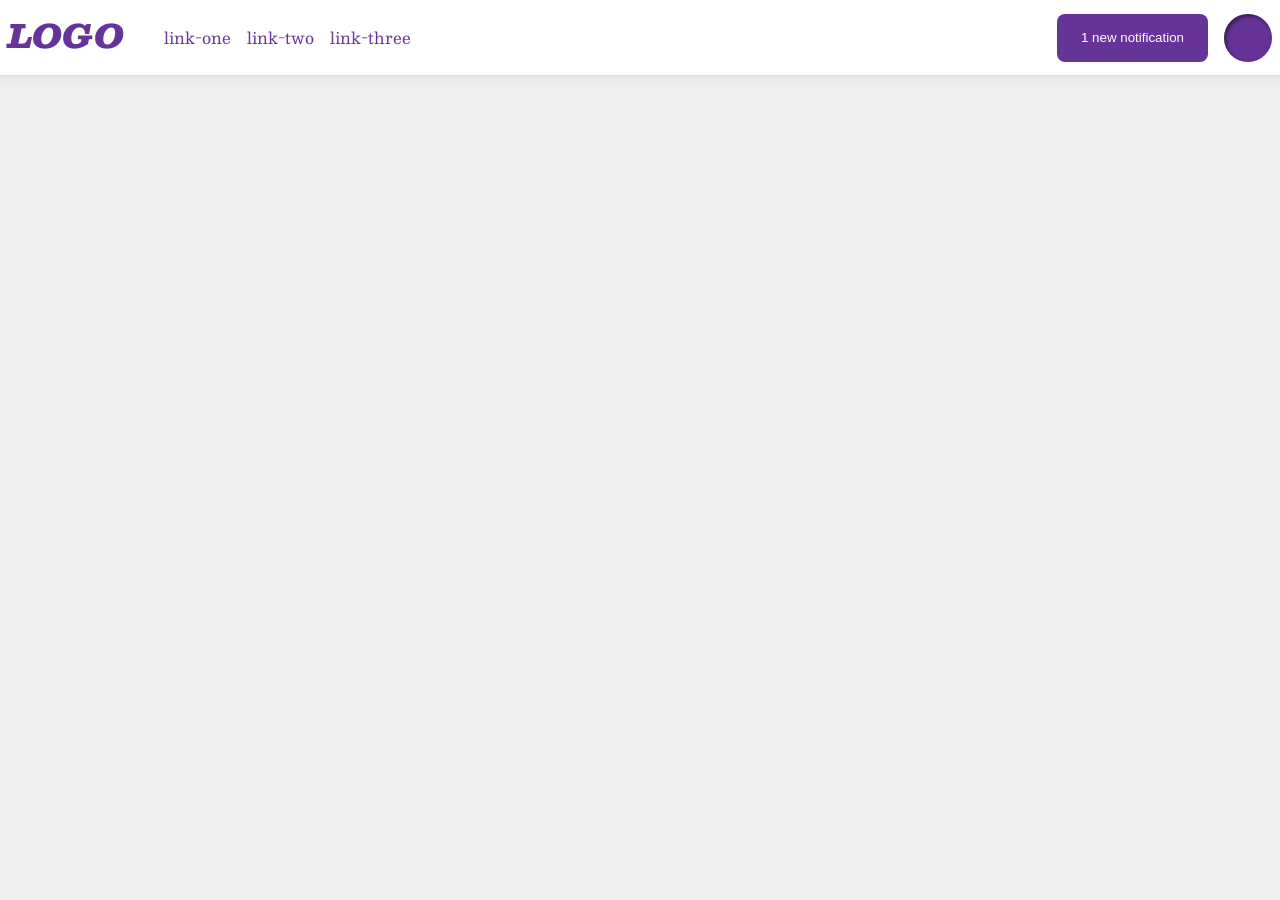
<file: foundations/flex/03-flex-header-2/index.html>
<!DOCTYPE html>
<html lang="en">
  <head>
    <meta charset="UTF-8">
    <meta http-equiv="X-UA-Compatible" content="IE=edge">
    <meta name="viewport" content="width=device-width, initial-scale=1.0">
    <title>Flex Header 2</title>
    <link rel="stylesheet" href="style.css">
  </head>
  <body>
    <div class="header">
      <div class="left">
      <div class="logo">
        LOGO
      </div>
      <ul class="links">
        <li><a href="https://google.com">link-one</a></li>
        <li><a href="https://google.com">link-two</a></li>
        <li><a href="https://google.com">link-three</a></li>
      </ul>
      </div>
      <div class="right">
        <button class="notifications">
        1 new notification
        </button>
      <div class="profile-image"></div>
      </div>
    </div>
  </body>
</html>
</file>
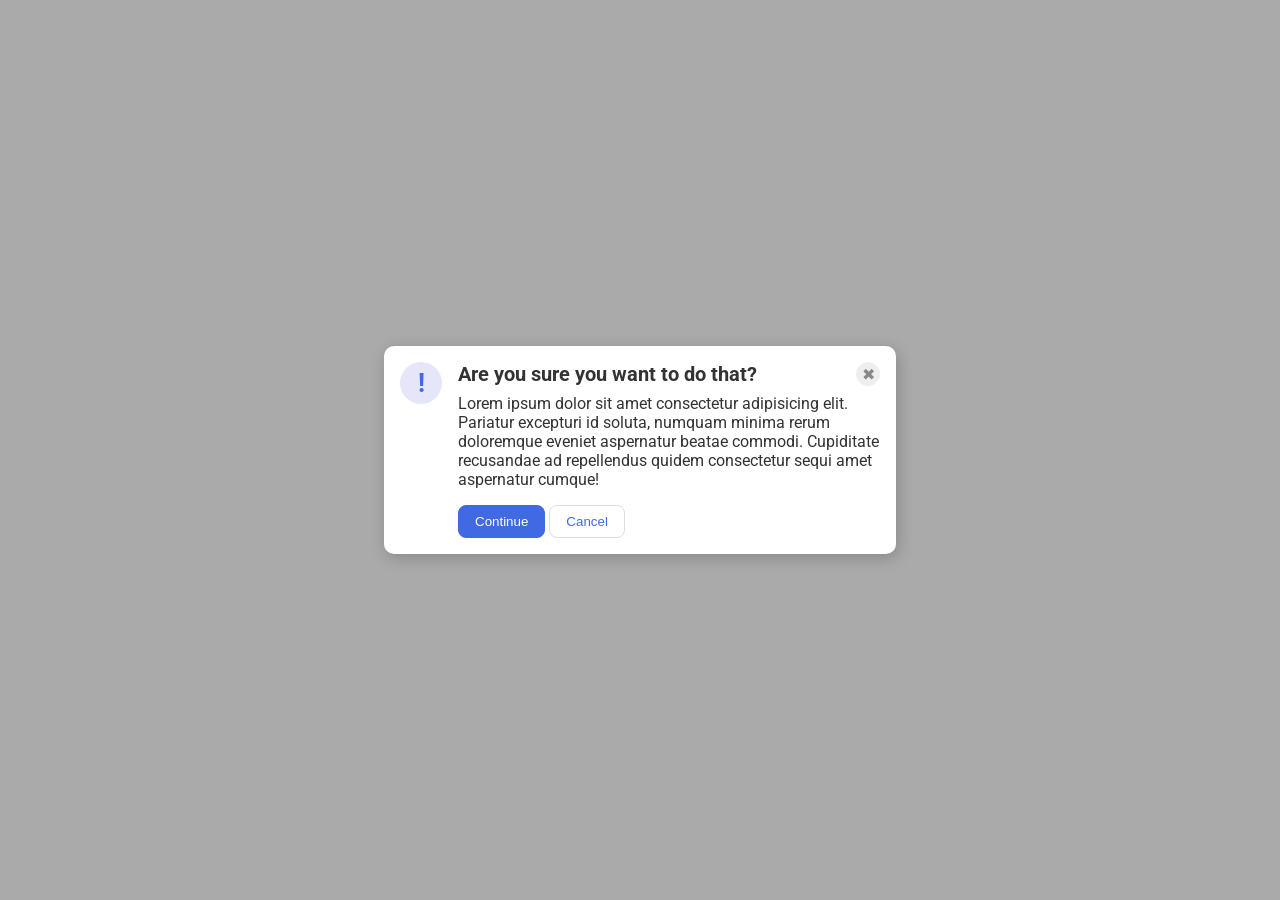
<file: foundations/flex/05-flex-modal/index.html>
<!DOCTYPE html>
<html lang="en">
  <head>
    <meta charset="UTF-8">
    <meta http-equiv="X-UA-Compatible" content="IE=edge">
    <meta name="viewport" content="width=device-width, initial-scale=1.0">
    <link rel="stylesheet" href="style.css">
    <title>Modal</title>
  </head>
  <body>
    <div class="modal">
      <div class="icon">!</div>
        <div class="content">
          <div class="container">
            <div class="header">Are you sure you want to do that?</div>
            <button class="close-button">✖</button>
          </div>
          <div class="text">Lorem ipsum dolor sit amet consectetur adipisicing elit. Pariatur excepturi id soluta, numquam minima rerum doloremque eveniet aspernatur beatae commodi. Cupiditate recusandae ad repellendus quidem consectetur sequi amet aspernatur cumque!</div>
          <button class="continue">Continue</button>
          <button class="cancel">Cancel</button>
        </div>
    </div>
  </body>
</html>
</file>
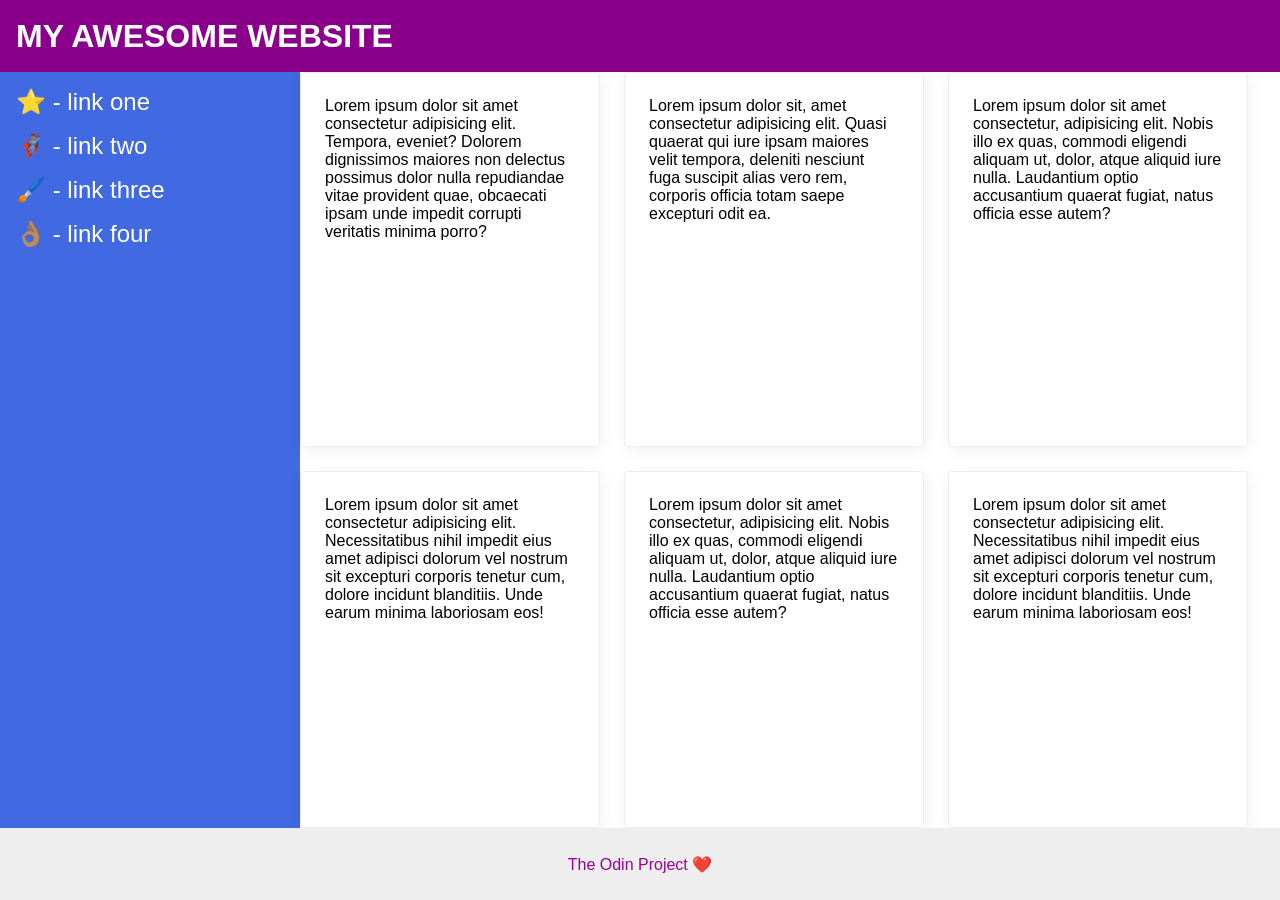
<file: foundations/flex/07-flex-layout-2/index.html>
<!DOCTYPE html>
<html lang="en">
  <head>
    <meta charset="UTF-8">
    <meta http-equiv="X-UA-Compatible" content="IE=edge">
    <meta name="viewport" content="width=device-width, initial-scale=1.0">
    <title>The Holy Grail</title>
    <link rel="stylesheet" href="style.css">
  </head>
  <body>
    <div class="header">
      MY AWESOME WEBSITE
    </div>
    
    <div class="content">
      <div class="sidebar">
        <ul>
          <li><a href="#">⭐ - link one</a></li>
          <li><a href="#">🦸🏽‍♂️ - link two</a></li>
          <li><a href="#">🖌️ - link three</a></li>
          <li><a href="#">👌🏽 - link four</a></li>
        </ul>
      </div>
      <div class="card-container">
        <div class="card">Lorem ipsum dolor sit amet consectetur adipisicing elit. Tempora, eveniet? Dolorem dignissimos maiores non delectus possimus dolor nulla repudiandae vitae provident quae, obcaecati ipsam unde impedit corrupti veritatis minima porro?</div>
        <div class="card">Lorem ipsum dolor sit, amet consectetur adipisicing elit. Quasi quaerat qui iure ipsam maiores velit tempora, deleniti nesciunt fuga suscipit alias vero rem, corporis officia totam saepe excepturi odit ea.</div>
        <div class="card">Lorem ipsum dolor sit amet consectetur, adipisicing elit. Nobis illo ex quas, commodi eligendi aliquam ut, dolor, atque aliquid iure nulla. Laudantium optio accusantium quaerat fugiat, natus officia esse autem?</div>
        <div class="card">Lorem ipsum dolor sit amet consectetur adipisicing elit. Necessitatibus nihil impedit eius amet adipisci dolorum vel nostrum sit excepturi corporis tenetur cum, dolore incidunt blanditiis. Unde earum minima laboriosam eos!</div>
        <div class="card">Lorem ipsum dolor sit amet consectetur, adipisicing elit. Nobis illo ex quas, commodi eligendi aliquam ut, dolor, atque aliquid iure nulla. Laudantium optio accusantium quaerat fugiat, natus officia esse autem?</div>
        <div class="card">Lorem ipsum dolor sit amet consectetur adipisicing elit. Necessitatibus nihil impedit eius amet adipisci dolorum vel nostrum sit excepturi corporis tenetur cum, dolore incidunt blanditiis. Unde earum minima laboriosam eos!</div>
      </div>
    </div>
    
    <div class="footer">
      The Odin Project ❤️
    </div>
  </body>
</html>
</file>
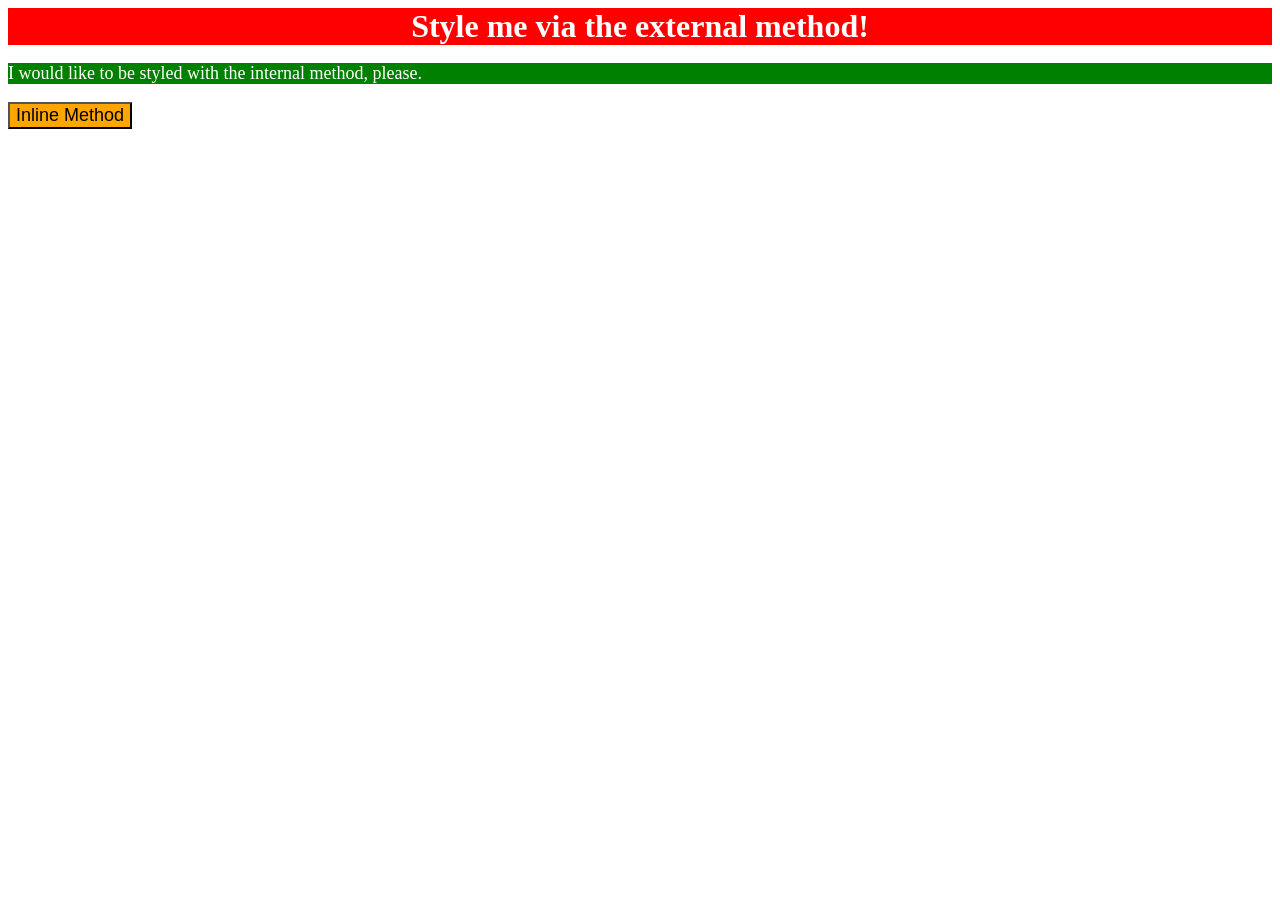
<file: foundations/intro-to-css/01-css-methods/index.html>
<!DOCTYPE html>
<html lang="en">
  <head>
    <meta charset="UTF-8">
    <meta http-equiv="X-UA-Compatible" content="IE=edge">
    <meta name="viewport" content="width=device-width, initial-scale=1.0">
    <title>Methods for Adding CSS</title>
    <link rel="stylesheet" href="styles.css">

    <style>
      p {
        background-color: green;
        color: white;
        font-size: 18px;
      }
    </style>
  </head>
  <body>
    <div>Style me via the external method!</div>
    <p>I would like to be styled with the internal method, please.</p>
    <button style="background-color: orange; font-size: 18px;">Inline Method</button>
  </body>
</html>
</file>
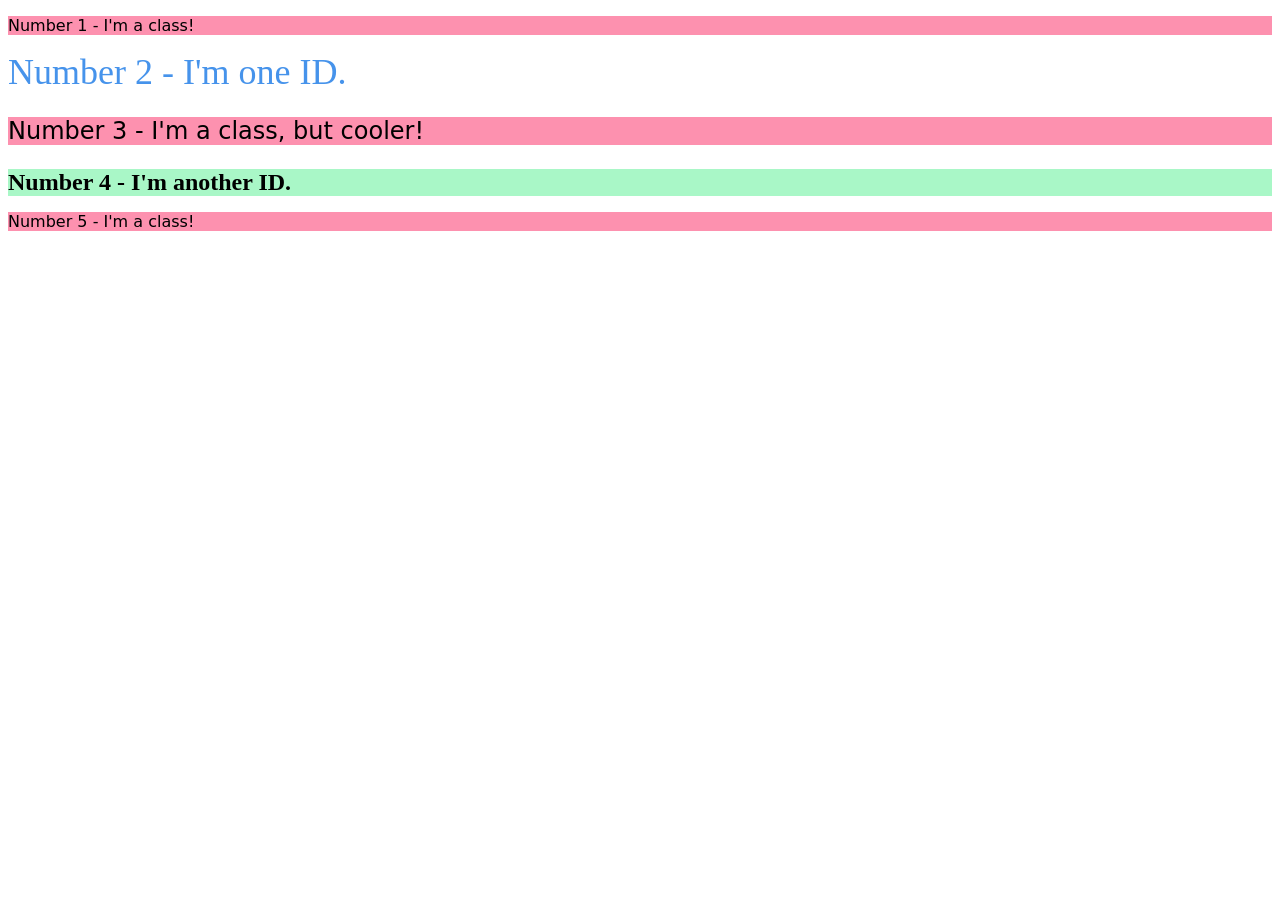
<file: foundations/intro-to-css/02-class-id-selectors/index.html>
<!DOCTYPE html>
<html lang="en">
  <head>
    <meta charset="UTF-8">
    <meta http-equiv="X-UA-Compatible" content="IE=edge">
    <meta name="viewport" content="width=device-width, initial-scale=1.0">
    <title>Class and ID Selectors</title>
    <link rel="stylesheet" href="style.css">
  </head>
  <body>
    <p class="odd">Number 1 - I'm a class!</p>
    <div id="big-blue">Number 2 - I'm one ID.</div>
    <p class="odd cooler">Number 3 - I'm a class, but cooler!</p>
    <div id="mean-green">Number 4 - I'm another ID.</div>
    <p class="odd">Number 5 - I'm a class!</p>
  </body>
</html>
</file>
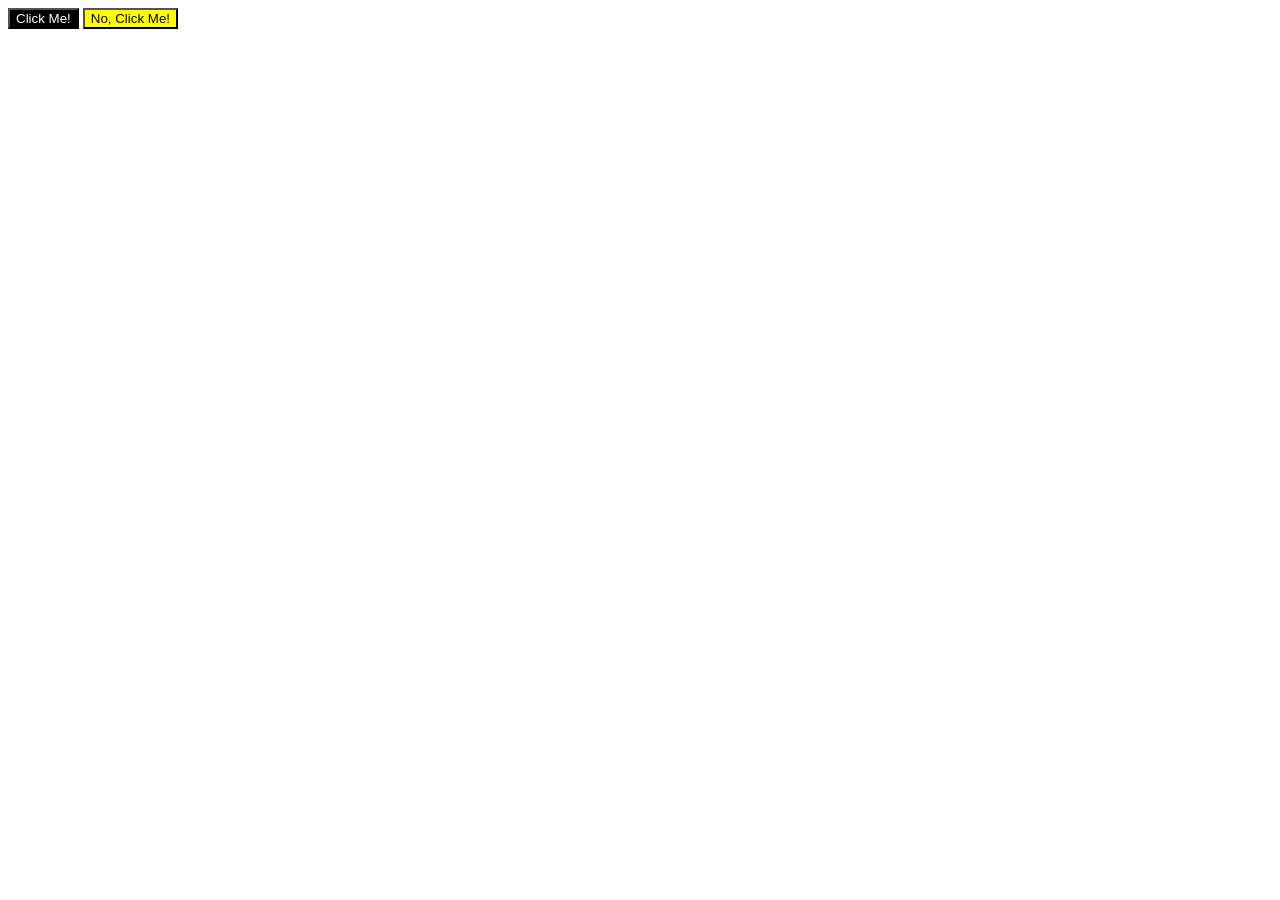
<file: foundations/intro-to-css/03-grouping-selectors/index.html>
<!DOCTYPE html>
<html lang="en">
  <head>
    <meta charset="UTF-8">
    <meta http-equiv="X-UA-Compatible" content="IE=edge">
    <meta name="viewport" content="width=device-width, initial-scale=1.0">
    <title>Grouping Selectors</title>
    <link rel="stylesheet" href="style.css">
  </head>
  <body>
    <button class="primary">Click Me!</button>
    <button class="secondary">No, Click Me!</button>
  </body>
</html>
</file>
<file: foundations/flex/03-flex-header-2/style.css>
/* this is some magical font-importing.  
you'll learn about it later. */
@import url('https://fonts.googleapis.com/css2?family=Besley:ital,wght@0,400;1,900&display=swap');

body {
  margin: 0;
  background: #eee;
  font-family: Besley, serif;
}

.header {
  background: white;
  border-bottom: 1px solid #ddd;
  box-shadow: 0 0 8px rgba(0,0,0,.1);
  display: flex;
  justify-content: space-between;
  align-items: center;
  padding: 8px
  
}

.profile-image {
  background: rebeccapurple;
  box-shadow: inset 2px 2px 4px rgba(0,0,0,.5);
  border-radius: 50%;
  width: 48px;
  height: 48px;
}

.logo {
  color: rebeccapurple;
  font-size: 32px;
  font-weight: 900;
  font-style: italic;
}

.left {
  display: flex;
}

.right {
  display: flex;
  gap: 16px
}

button {
  border: none;
  border-radius: 8px;
  background: rebeccapurple;
  color: white;
  padding: 8px 24px;
}

a {
  /* this removes the line under our links */
  text-decoration: none;
  color: rebeccapurple;
}

ul {
  list-style-type: none;
  display: flex;
  gap: 16px
}
</file>
<file: foundations/flex/05-flex-modal/style.css>
@import url('https://fonts.googleapis.com/css2?family=Roboto:wght@400;700&display=swap');

html, body {
  height: 100%;
}

body {
  font-family: Roboto, sans-serif;
  margin: 0;
  background: #aaa;
  color: #333;
  /* I'll give you this one for free lol */
  display: flex;
  align-items: center;
  justify-content: center;
}

.modal {
  background: white;
  width: 480px;
  border-radius: 10px;
  box-shadow: 2px 4px 16px rgba(0,0,0,.2);
  padding: 16px;
}

.icon {
  color: royalblue;
  font-size: 26px;
  font-weight: 700;
  background: lavender;
  width: 42px;
  height: 42px;
  border-radius: 50%;
  display: flex;
  align-items: center;
  justify-content: center;
  flex-shrink: 0;
  margin-right: 16px;
}

.close-button {
  background: #eee;
  border-radius: 50%;
  color: #888;
  font-weight: 400;
  font-size: 16px;
  height: 24px;
  width: 24px;
  display: flex;
  align-items: center;
  justify-content: center;
  border: 1px solid #eee;
  padding: 0;
}

button {
  cursor: pointer;
  padding: 8px 16px;
  border-radius: 8px;
}

button.continue {
  background: royalblue;
  border: 1px solid royalblue;
  color: white;
}

button.cancel {
  background: white;
  border: 1px solid #ddd;
  color: royalblue;
}

.modal {
  display: flex;


}

.container {
  display: flex;
  justify-content: space-between;
  align-items: center;
  margin-bottom: 8px;

}

.text {
  margin-bottom: 16px;
}

.header {
  font-weight: 700;
  font-size: 20px;
}
</file>
<file: foundations/flex/07-flex-layout-2/style.css>
body {
  font-family: -apple-system, BlinkMacSystemFont, 'Segoe UI', Roboto, Oxygen, Ubuntu, Cantarell, 'Open Sans', 'Helvetica Neue', sans-serif;
  margin: 0;
  min-height: 100vh;
  display: flex;
  flex-direction: column;

}

a {
  text-decoration: none;
  color: white
}

ul {
  list-style-type: none;
  margin: 0;
  padding: 0;
}

li {
  margin-bottom: 16px;
}

.header {
  height: 72px;
  background: darkmagenta;
  color: white;
  font-size: 32px;
  font-weight: 900;
  display: flex;
  align-items: center;
  padding: 0px 16px;
}

.footer {
  height: 72px;
  background: #eee;
  color: rgb(154, 0, 154);
  display: flex;
  justify-content: center;
  align-items: center;
}

.sidebar {
  width: 300px;
  background: royalblue;
  box-sizing: border-box;
  font-size: 24px;
  padding: 16px;
  display: flex;
  flex: 1 0 auto;
}

.card {
  border: 1px solid #eee;
  box-shadow: 2px 4px 16px rgba(0,0,0,.06);
  border-radius: 4px;
  padding: 24px;
  width: 250px;
}

.card-container {
  display: flex;
  flex-wrap: wrap;
 gap: 24px;

}

.content {
  display: flex;
  flex: 1;

}
</file>
<file: foundations/intro-to-css/01-css-methods/styles.css>
div {
background-color: red;
color: white;
font-size: 32px;
text-align: center;
font-weight: bold;

}
</file>
<file: foundations/intro-to-css/02-class-id-selectors/style.css>
/* Add CSS Styling */
.odd {
background-color: #fd91af;
font-family: "Verdana", "DejaVu Sans", sans-serif;
}
.cooler {
   font-size: 24px; 
}
#big-blue {
    color: #4693eb;
    font-size: 36px;
}
#mean-green {
    background-color: #A9F7C7;
    font-size: 24px;
    font-weight: bold;
}
</file>
<file: foundations/intro-to-css/03-grouping-selectors/style.css>
/* Add CSS Styling */
.primary
.secondary {
    font-size: 28px;
    font-family: Helvetica, 'Times New Roman' sans-serif;
}
.primary {
    background-color: #000000;
    color: #ffffff
}
.secondary {
    background-color: #ffff00;
}
</file>
